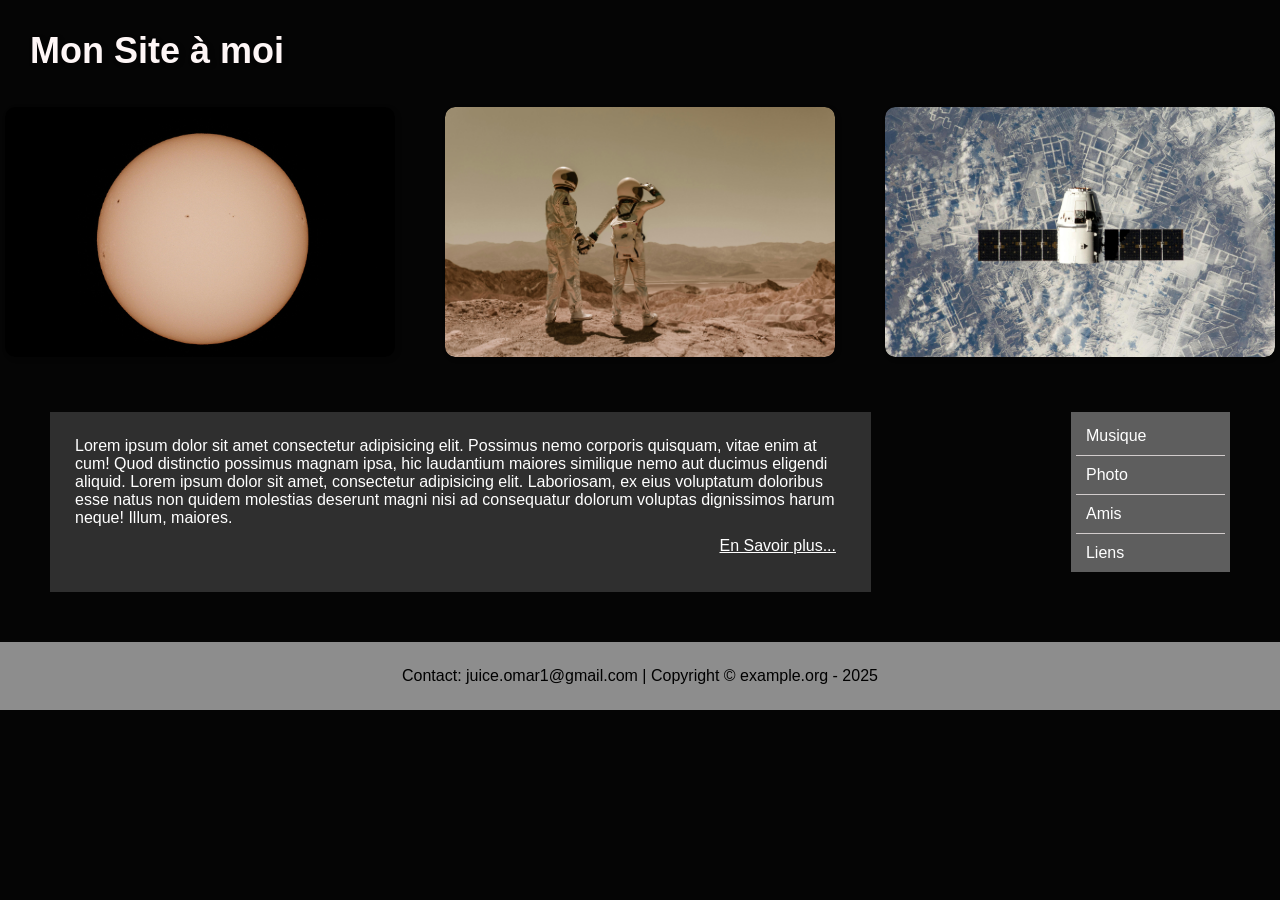
<file: index.html>
<!DOCTYPE html>
<html lang="en">
<head>
    <meta charset="UTF-8">
    <meta name="viewport" content="width=device-width, initial-scale=1.0">
    <title>Document</title>
    <link rel="stylesheet" href="TD03.css">
</head>
<body>
    <header>
        <h1>Mon Site à moi</h1>
    </header>
    <section>
        <div class="container">
            <div class="box"><img src="pexels-jay-brand-1763356224-30665394.jpg" alt=""></div>
            <div class="box"><img src="pexels-rdne-8474497.jpg" alt=""></div>
            <div class="box"><img src="pexels-spacex-23781.jpg" alt=""></div>
        </div>
    </section>
    <div class="container2">
        <div class="content">
            <p>Lorem ipsum dolor sit amet consectetur adipisicing elit. 
                Possimus nemo corporis quisquam, vitae enim at cum! Quod distinctio possimus magnam ipsa, 
                hic laudantium maiores similique nemo aut ducimus eligendi aliquid.
            Lorem ipsum dolor sit amet, consectetur adipisicing elit. Laboriosam, ex eius voluptatum doloribus esse natus non quidem molestias deserunt magni nisi ad consequatur dolorum voluptas dignissimos harum neque! Illum, maiores.</p>
        <a href="#">En Savoir plus...</a>
        </div>
        <div class="option">
            <ul>
                <li><a href="#">Musique</a></li>
                <li><a href="#">Photo</a></li>
                <li><a href="#">Amis</a></li>
                <li><a href="#">Liens</a></li>
            </ul>
        </div>
    </div>
    <footer>
        <p>Contact: juice.omar1@gmail.com | Copyright &copy; example.org - 2025</p>
    </footer>
    
</body>
</file>
<file: TD03.css>
*{
    margin: 0;
    padding: 0;
    box-sizing: border-box;
}

body{
    font-family: Arial, sans-serif;
    background: #050505;

}

ul li, a{
    text-decoration: none;
    list-style: none;
}
header h1{
    color: rgb(254, 246, 246);
    padding: 30px;
    font-weight: bold;
    text-shadow: 2px 2px 5px rgba(0,0,0,0.3);
    font-size: 36px;
}
section .container{
    display: flex;
    justify-content: center;
    padding: 5px;
    gap: 50px;
}
.container .box{
    width: 450px;
    height: 250px;
    overflow: hidden;
    border-radius: 10px;
    box-shadow: 2px 2px 5px rgba(0, 0, 0, 0.2);
    transition: all 0.3s ease;
}

.container .box img{
    width: 100%;
    height: 100%;
    object-fit: cover;
    border-radius: 10px;
    transition: all 0.3s ease;
}
.container2{
    display: flex;
    padding: 50px;
    gap: 200px;
}
 .container2 .content{
    color: white;
    background-color: #2f2f2f;
    width: 70%;
    height: 180px;
    padding: 25px;
 }
 .container2 .content a{
    text-decoration: underline;
    color: white;
    float: right;
    padding: 10px;
 }
.option{
    background-color: #5e5e5e;
    height: 160px;
    width: 160px;
    padding: 5px;
    transition: all 0.3s ease;
 }
.option ul li{
    padding: 10px;
    border-bottom: 1px solid #d2cccc;
}
.option ul li:last-child{
    border-bottom: none;
}
.option ul li:hover{
    background-color: #22c1c3;
    border-radius: 10px;
}
.option ul li a{
    color: white;
    font-size: 16px;
    transition: all 0.3s ease;
}
.option ul li a:hover{
    color: black;
}

footer{
    background-color: #8d8d8d;
    color: black;
    text-align: center;
    padding: 25px;
    width: 100%;
}

@media only screen and (max-width: 768px){
    .container{
        flex-direction: column;
        align-items: center;
    }
    .container2{
        flex-direction: column;
        align-items: center;
        gap: 50px;
    }
    .container2 .content{
        width: 90%;
        height: auto;
    }
    .container2 .content a{
        float: none;
        padding: 0;
    }
    .option{
        width: 90%;
    }
}
</file>
